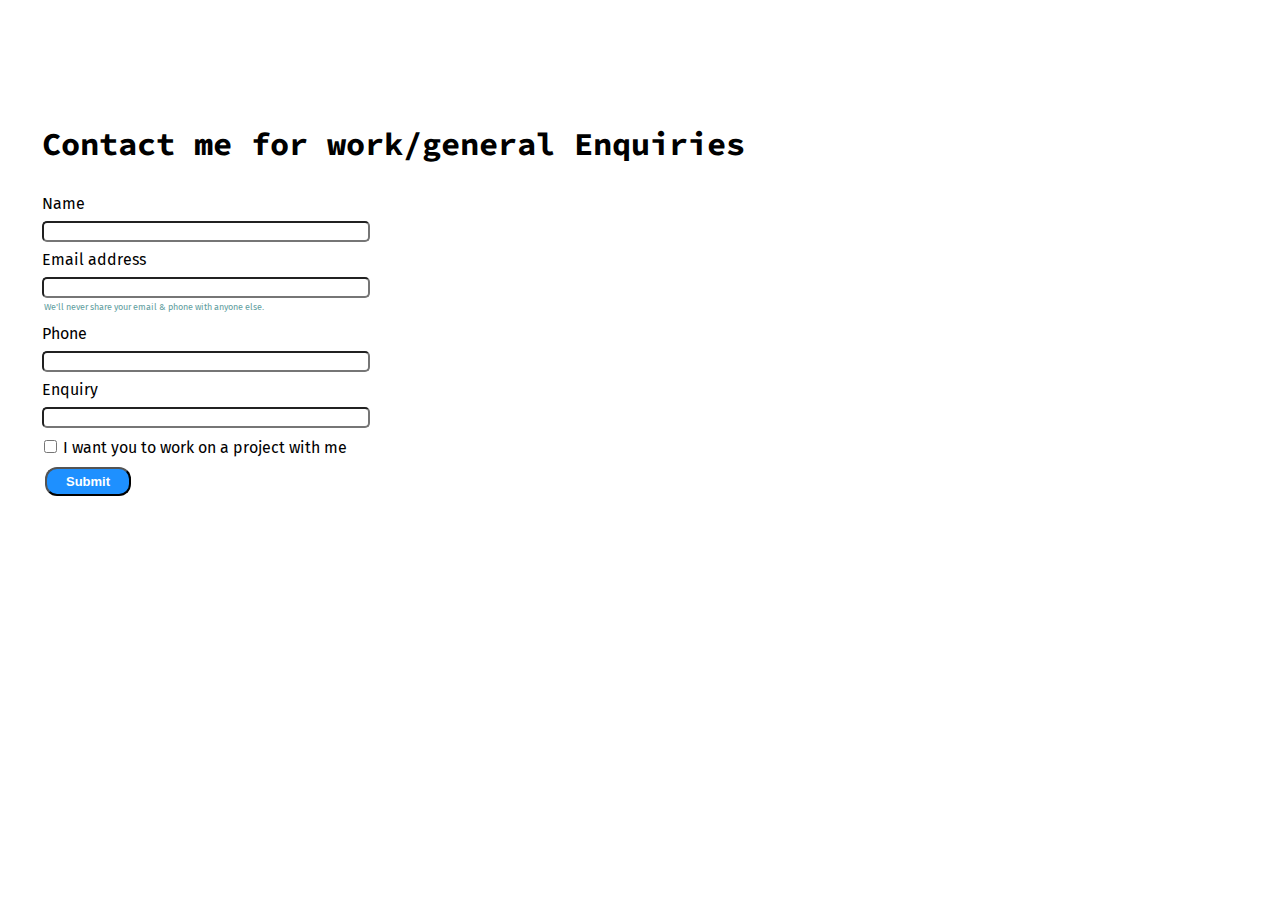
<file: contact.html>
<!DOCTYPE html>
<html lang="en">

<head>
    <meta charset="UTF-8">
    <meta name="viewport" content="width=device-width, initial-scale=1.0">
    <title>My portfolio</title>
    <link rel="stylesheet" href="contact.css">

</head>

<body>
        </div>
        <div class="main">
            <div class="contactform">
                <h1>Contact me for work/general Enquiries</h1>
                <form>
                    <div class="mb-3">
                        <label for="clientemail" class="form-label">Name</label>
                        <input type="email" class="form-control" id="clientname" aria-describedby="emailHelp">
                    </div>
                    <div class="mb-3">
                        <label for="clientemail" class="form-label">Email address</label>
                        <input type="email" class="form-control" id="clientemail" aria-describedby="emailHelp">
                        <div id="emailHelp" class="form-text">We'll never share your email & phone with anyone else.</div>
                    </div>
                    <div class="mb-3">
                        <label for="clientphone" class="form-label">Phone</label>
                        <input type="phone" class="form-control" id="clientphone">
                    </div>
                    <div class="mb-3">
                        <label for="clientphone" class="form-label">Enquiry</label>
                        <input type="phone" class="form-control" id="clientphone">
                    </div>
                    <div class="mb-3 form-check">
                        <input type="checkbox" class="form-check-input" id="isclient">
                        <label class="form-check-label" for="isclient">I want you to work on a project with me</label>
                    </div>
                    <button type="submit" class="btnsm">Submit</button>
                </form>
            </body>
        </div>
    </div>
</html>
</file>
<file: contact.css>
@import url('https://fonts.googleapis.com/css2?family=Fira+Sans&family=Poppins:wght@400;600;700&display=swap');
@import url('https://fonts.googleapis.com/css2?family=Fira+Sans&family=Poppins:wght@400;600;700&family=Source+Code+Pro:wght@300&display=swap');
.contactform{
    font-family: 'Fira Sans', sans-serif;
    padding: 0 34px;
    padding-top: 95px;

}
.contactform h1{
    font-family: 'Source Code Pro', monospace;
}
.form-control{
    border-radius: 5px;
    width: 25vw;
}
#emailHelp{
    font-size: 9px;
    color: cadetblue;
    margin: 4px 2px;
}
 .form-label{
    display: flex;
    padding: 8px 0px;
}
.form-check-input{
    margin: 12px 2px;
}
.btnsm{
    border-radius: 12px;
    padding: 5px 19px;
    color: white;
    background-color: dodgerblue;
    font-weight: bold;
    font-size: 13px;
    margin: 2px 3px;
    cursor: pointer;
}
.btnsm:hover{
    background-color: white;
    color: dodgerblue;
}
</file>
